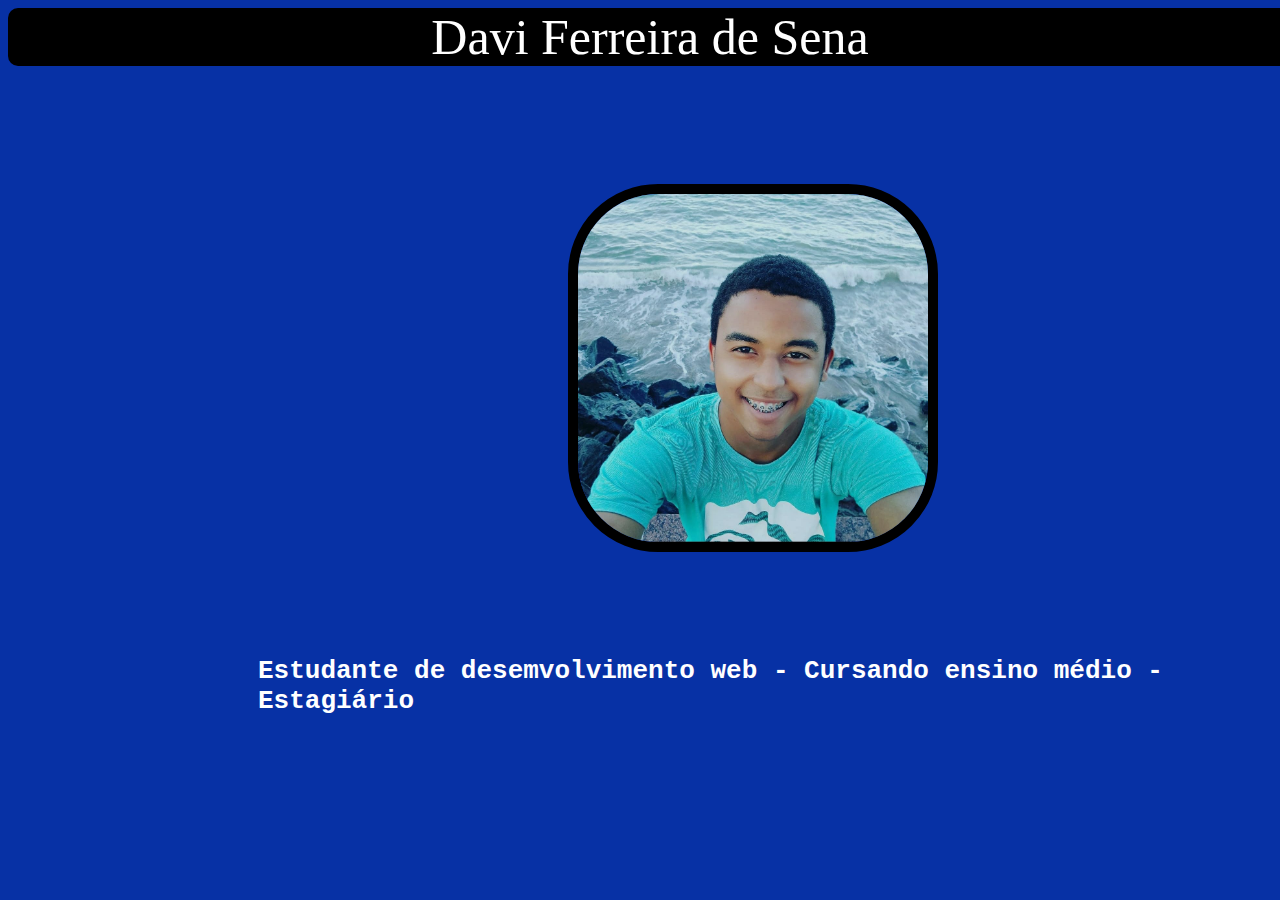
<file: index.html>
<!DOCTYPE html>
<html lang="pt-br">

<head>
    <meta charset="UTF-8">
    <meta http-equiv="X-UA-Compatible" content="IE=edge">
    <meta name="viewport" content="width=device-width, initial-scale=1.0">
    <link rel="stylesheet" href="css/style.css" type="text/css">
    <link href="https://fonts.googleapis.com/css?family=Montserrat:400,700" rel="stylesheet" type="text/css" />
    <link href="https://fonts.googleapis.com/css?family=Lato:400,700,400italic,700italic" rel="stylesheet">
    <title>Davi Sena</title>
</head>

<body>
    <div class="barra-nav">
        <div class="titulo">
            Davi Ferreira de Sena
        </div>
    </div>
    <div class="links">
        <a class="sobre" href="sobreMim.html">Sobre mim</a>
        <a class="contato" href="contato.html">Contato</a>
    </div>
    <img src="img/IMG_20210215_205543.jpg" alt="foto" class="perfil">
    <div>
        <h1>
            Estudante de desemvolvimento web - Cursando ensino médio - Estagiário
        </h1>
</body>

</html>
</file>
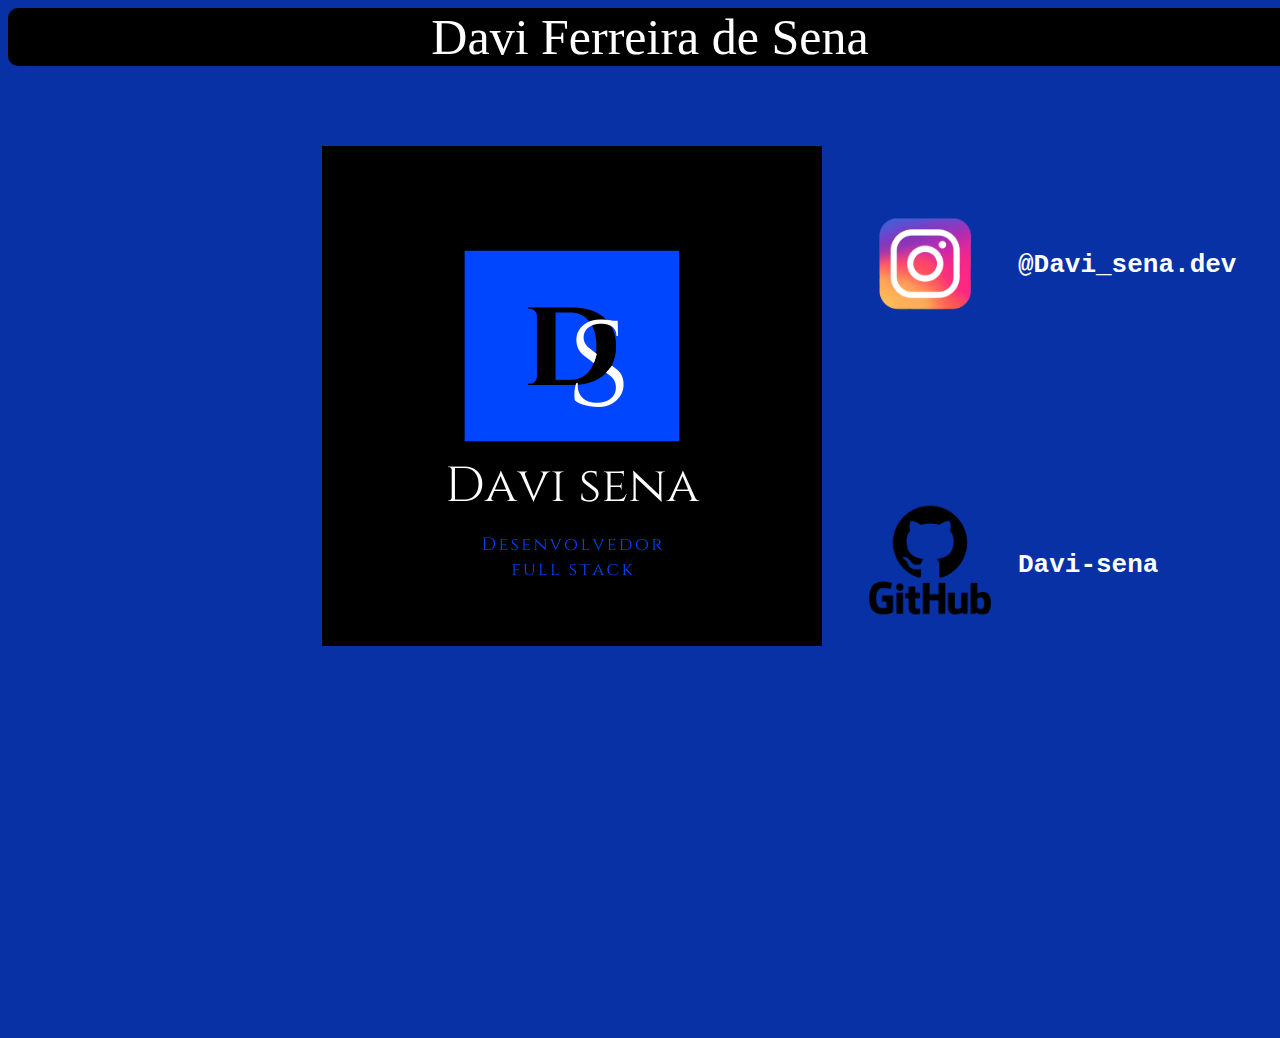
<file: contato.html>
<!DOCTYPE html>
<html lang="pt-br">

<head>
    <meta charset="UTF-8">
    <meta http-equiv="X-UA-Compatible" content="IE=edge">
    <meta name="viewport" content="width=device-width, initial-scale=1.0">
    <link rel="stylesheet" href="css/style.css" type="text/css">
    <link href="https://fonts.googleapis.com/css?family=Montserrat:400,700" rel="stylesheet" type="text/css" />
    <link href="https://fonts.googleapis.com/css?family=Lato:400,700,400italic,700italic" rel="stylesheet">
    <title>Davi Sena</title>
</head>

<body>
    <div class="barra-nav">
        <div class="titulo">
            Davi Ferreira de Sena
        </div>
    </div>
    <div class="links">
        <a class="sobre-pg3" href="index.html">Perfil</a>
        <a class="contato-pg3" href="sobreMim.html">Sobre mim</a>
        <img class="logo" src="img/logo (1).png" alt="...">
        <img class="logo-insta" src="img/logoInsta.png" alt="...">
        <img class="logo-git" src="img/GitHub-Logo.png" alt="...">
        <div class="insta">
            <h1 >@Davi_sena.dev</h1>
        </div>
        <h1 class="git">Davi-sena</h1>
</body>

</html>
</file>
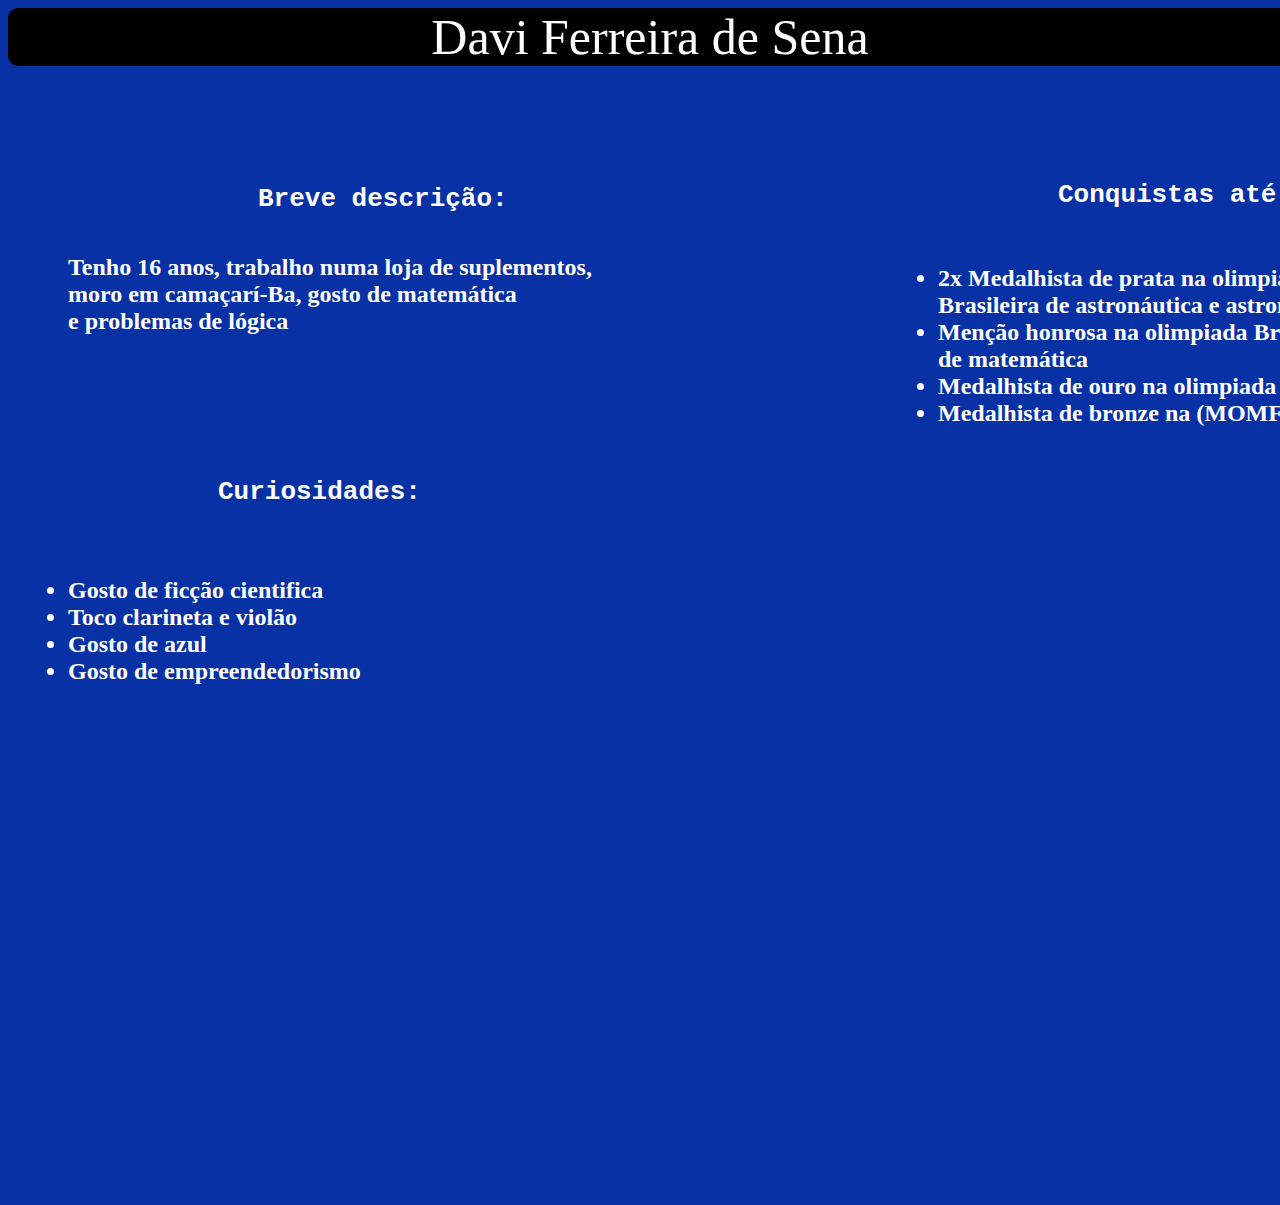
<file: sobreMim.html>
<!DOCTYPE html>
<html lang="pt-br">

<head>
    <meta charset="UTF-8">
    <meta http-equiv="X-UA-Compatible" content="IE=edge">
    <meta name="viewport" content="width=device-width, initial-scale=1.0">
    <link rel="stylesheet" href="css/style.css" type="text/css">
    <link href="https://fonts.googleapis.com/css?family=Montserrat:400,700" rel="stylesheet" type="text/css" />
    <link href="https://fonts.googleapis.com/css?family=Lato:400,700,400italic,700italic" rel="stylesheet">
    <title>Davi Sena</title>
</head>

<body>
    <div class="barra-nav">
        <div class="titulo">
            Davi Ferreira de Sena
        </div>
    </div>
    <div class="links">
        <a class="sobre" href="index.html">Perfil</a>
        <a class="contato-pg2" href="contato.html">Contato</a>
        <div class="historia">
            <div class="text">
                <h1 class="title-desc">Breve descrição:</h1>
                <h2 class="desc">Tenho 16 anos, trabalho numa loja de suplementos,<br> moro em camaçarí-Ba, gosto de
                    matemática<br> e problemas de lógica
                </h2>
                <h1 class="title-conq">Conquistas até agora:</h1>
                <h2 class="conq">
                    <li>2x Medalhista de prata na olimpiada <br> Brasileira de astronáutica e astronomia </li>
                    <li>Menção honrosa na olimpiada Brasileira <br> de matemática </li>
                    <li>Medalhista de ouro na olimpiada de matemática local</li>
                    <li>Medalhista de bronze na (MOMFOG) </li>
                </h2>
                <h1 class="title-curi">Curiosidades:</h1>
                <h2 class="curi">
                    <li>Gosto de ficção cientifica </li>
                    <li>Toco clarineta e violão</li>
                    <li>Gosto de azul</li>
                    <li>Gosto de empreendedorismo</li>
                </h2>

            </div>
        </div>
</body>

</html>
</file>
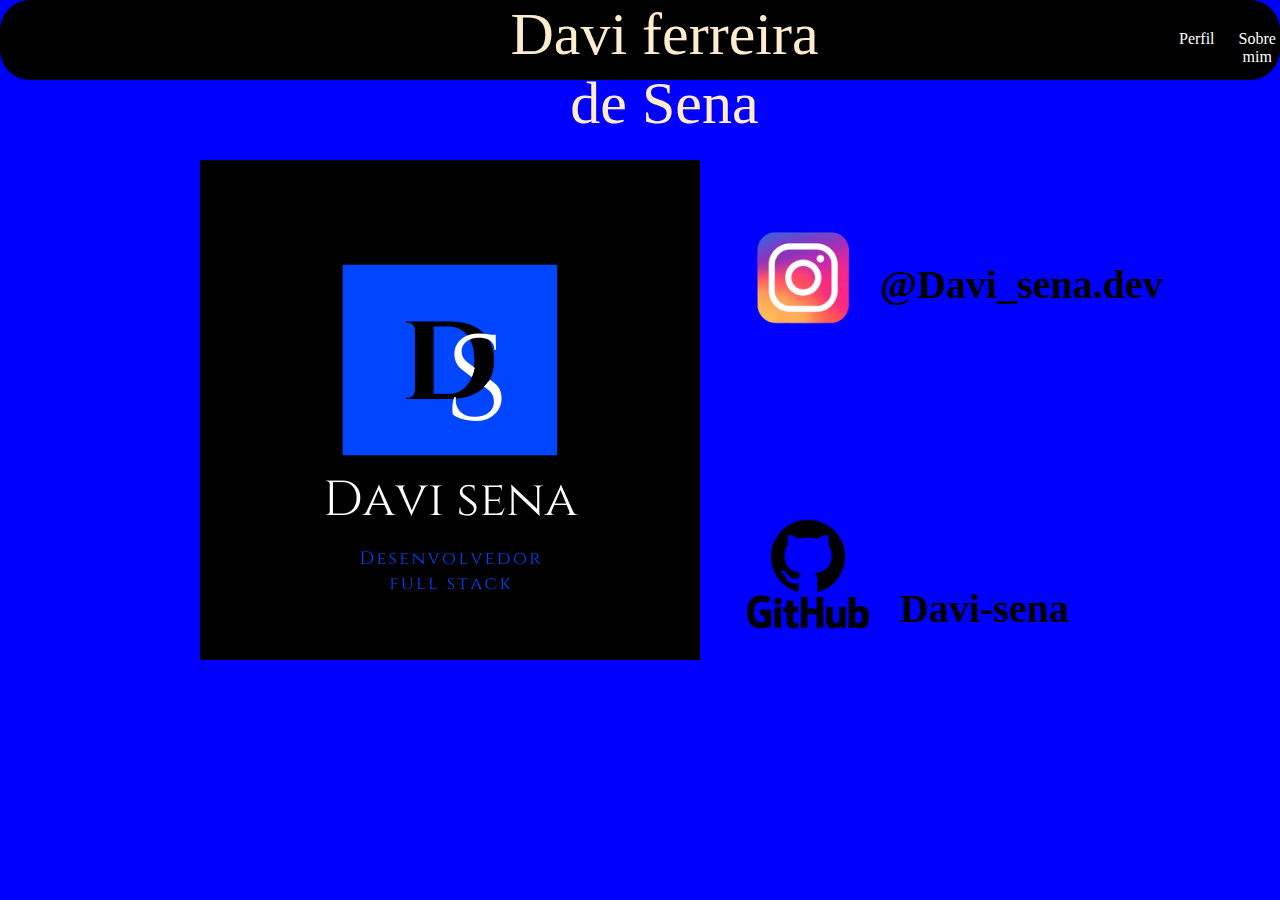
<file: web page/contato.html>
<!DOCTYPE html>
<html lang="pt-br">

<head>
    <meta charset="UTF-8">
    <meta http-equiv="X-UA-Compatible" content="IE=edge">
    <meta name="viewport" content="width=device-width, initial-scale=1.0">
    <link rel="stylesheet" href="css/style.css" type="text/css">
    <title>Davi Sena</title>
</head>

<body>
    <section class="barra-nav">
        <div class="titulo-nome">
            Davi ferreira de Sena
        </div>
        <div class="link-sbMim">
            <a class="sb-mim" href="perfil.html">Perfil</a>
        </div>
        <div class="link-contato">
            <a class="contato" href="sobre-mim.html">Sobre mim</a>
        </div>
    </section>
    <img class="logo" src="img/logo (1).png" alt="...">
    <img class="logo-insta" src="img/logoInsta.png" alt="...">
    <img class="logo-git" src="img/GitHub-Logo.png" alt="...">
    <h1 class="insta">@Davi_sena.dev</h1>
    <h1 class="git">Davi-sena</h1>
</body>

</html>
</file>
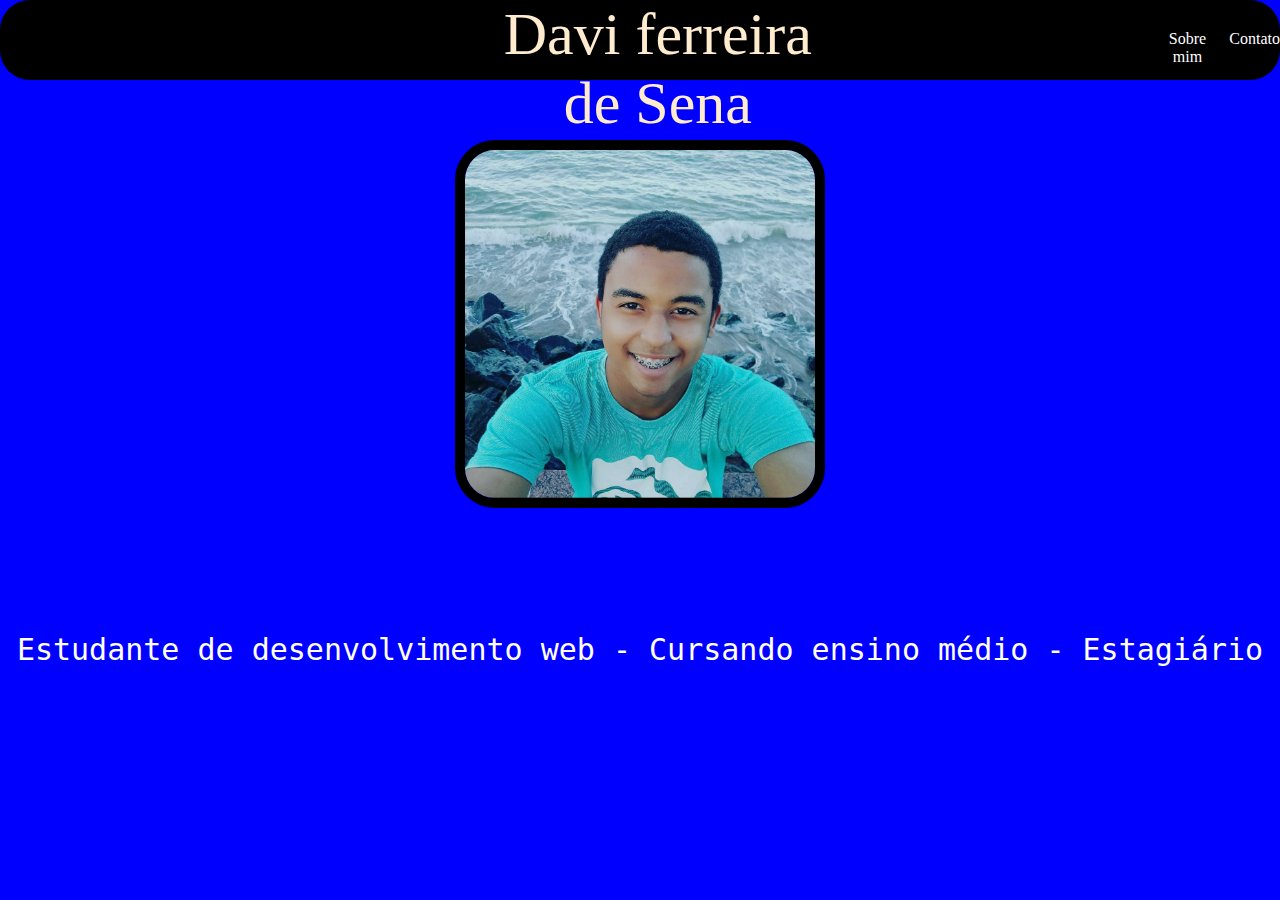
<file: web page/perfil.html>
<!DOCTYPE html>
<html lang="pt-br">

<head>
    <meta charset="UTF-8">
    <meta http-equiv="X-UA-Compatible" content="IE=edge">
    <meta name="viewport" content="width=device-width, initial-scale=1.0">
    <link rel="stylesheet" href="css/style.css" type="text/css">
    <title>Davi Sena</title> 
</head>

<body>
    <section class="barra-nav">
        <div class="titulo-nome">
            Davi ferreira de Sena
        </div>
        <div class="link-sbMim">
            <a class="sb-mim" href="sobre-mim.html">Sobre mim</a>
        </div>
        <div class="link-contato">
            <a class="contato" href="contato.html">Contato</a>
        </div>
    </section>

    <section class="perfil">
        <img class="minha-foto" src="img/IMG_20210215_205543.jpg" alt="...">
    </section>

    <section class="footer">
        <div class="descrition-perfil">
            Estudante de desenvolvimento web - Cursando ensino médio - Estagiário
        </div>
    </section>
</body>

</html>
</file>
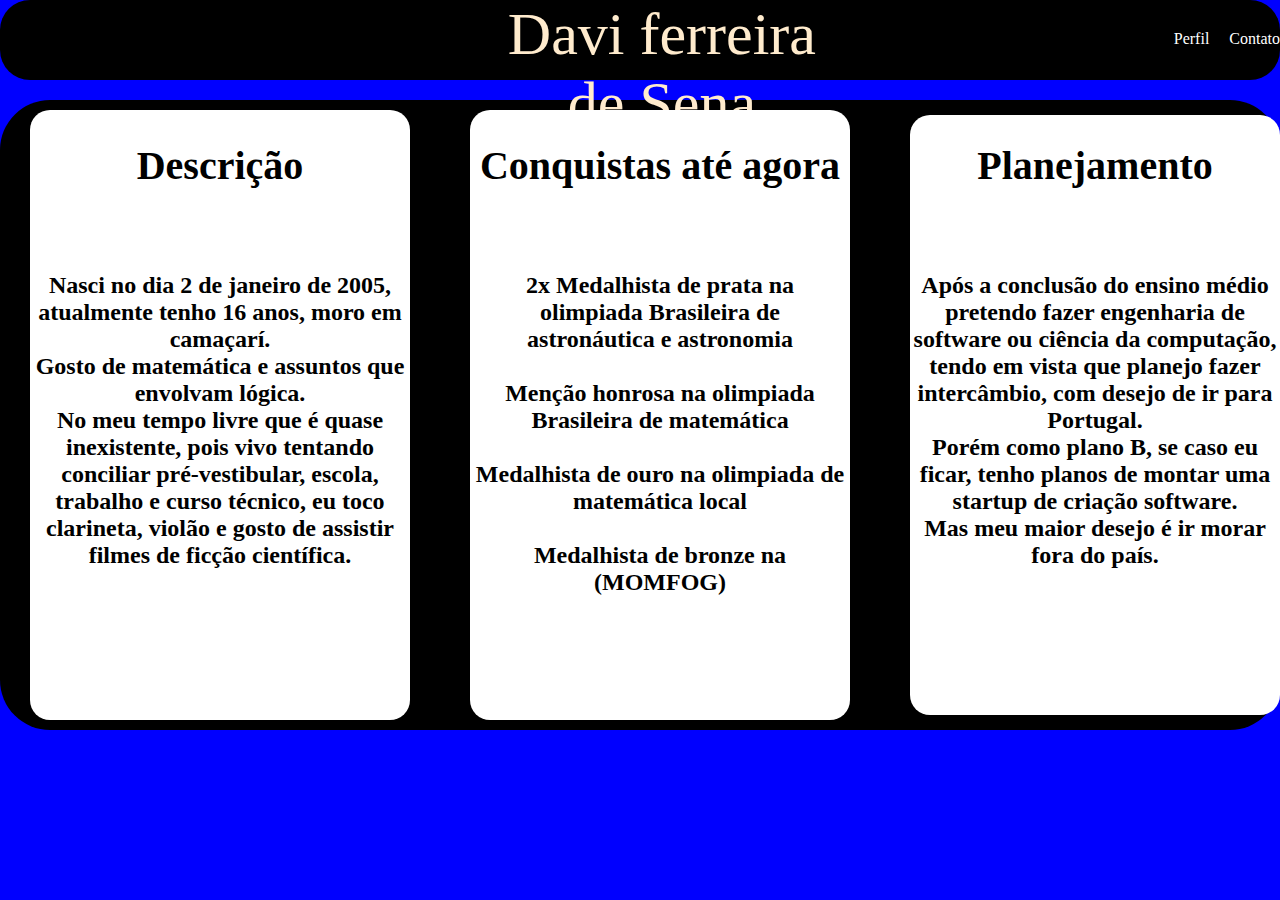
<file: web page/sobre-mim.html>
<!DOCTYPE html>
<html lang="pt-br">

<head>
    <meta charset="UTF-8">
    <meta http-equiv="X-UA-Compatible" content="IE=edge">
    <meta name="viewport" content="width=device-width, initial-scale=1.0">
    <link rel="stylesheet" href="css/style.css" type="text/css">
    <title>Davi Sena</title>
</head>

<body>
    <section class="barra-nav">
        <div class="titulo-nome">
            Davi ferreira de Sena
        </div>
        <div class="link-sbMim">
            <a class="sb-mim" href="perfil.html">Perfil</a>
        </div>
        <div class="link-contato">
            <a class="contato" href="contato.html">Contato</a>
        </div>
    </section>

    <section class="descricao">
        <div class="d1">
            <h1>Descrição</h1>
            <br>
            <br>
            <h2>Nasci no dia 2 de janeiro de 2005,
                atualmente tenho 16 anos, moro em camaçarí. <br>
                Gosto de matemática e assuntos que envolvam lógica. <br>
                No meu tempo livre que é quase inexistente,
                pois vivo tentando conciliar pré-vestibular,
                escola, trabalho e curso técnico, eu toco clarineta, violão
                e gosto de assistir filmes de ficção científica.
            </h2>
        </div>
        <div class="d2">
            <h1>Conquistas até agora</h1>
            <br>
            <br>
            <h2>
                <li>2x Medalhista de prata na olimpiada Brasileira de astronáutica e astronomia</li><br>
                <li>Menção honrosa na olimpiada Brasileira de matemática</li><br>
                <li>Medalhista de ouro na olimpiada de matemática local</li><br>
                <li>Medalhista de bronze na (MOMFOG) </li>
            </h2>
        </div>
        <div class="d3">
            <h1>Planejamento</h1>
            <br>
            <br>
            <h2>Após a conclusão do ensino médio pretendo fazer engenharia de software ou ciência da computação, tendo em vista que planejo fazer intercâmbio, com desejo de ir para Portugal. <br>
            Porém como plano B, se caso eu ficar, tenho planos de montar uma startup de criação software. <br> 
        Mas meu maior desejo é ir morar fora do país.</h2>
        </div>
    </section>
</body>

</html>
</file>
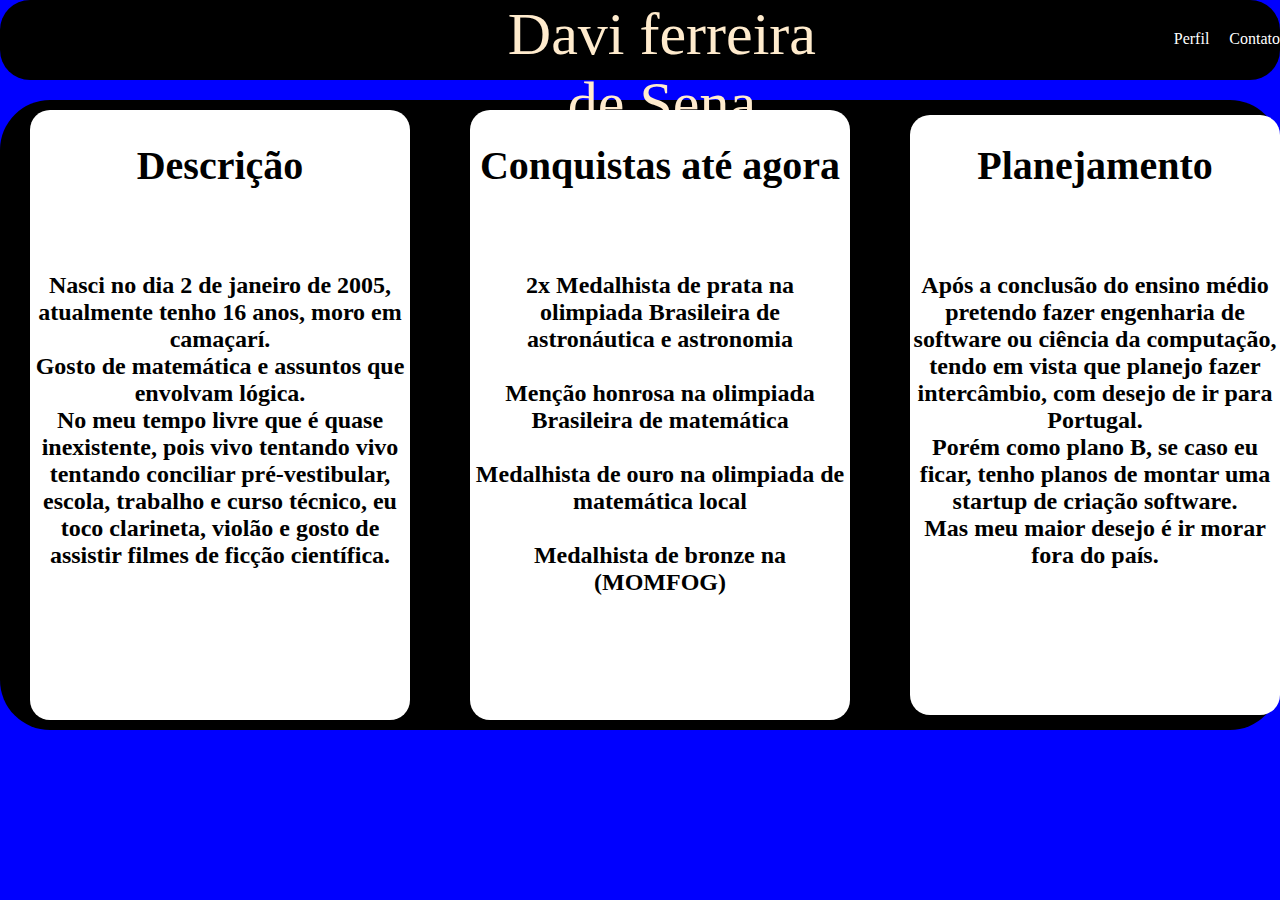
<file: .vscode/web page/sobre-mim.html>
<!DOCTYPE html>
<html lang="pt-br">

<head>
    <meta charset="UTF-8">
    <meta http-equiv="X-UA-Compatible" content="IE=edge">
    <meta name="viewport" content="width=device-width, initial-scale=1.0">
    <link rel="stylesheet" href="css/style.css" type="text/css">
    <title>Davi Sena</title>
</head>

<body>
    <section class="barra-nav">
        <div class="titulo-nome">
            Davi ferreira de Sena
        </div>
        <div class="link-sbMim">
            <a class="sb-mim" href="perfil.html">Perfil</a>
        </div>
        <div class="link-contato">
            <a class="contato" href="contato.html">Contato</a>
        </div>
    </section>

    <section class="descricao">
        <div class="d1">
            <h1>Descrição</h1>
            <br>
            <br>
            <h2>Nasci no dia 2 de janeiro de 2005,
                atualmente tenho 16 anos, moro em camaçarí. <br>
                Gosto de matemática e assuntos que envolvam lógica. <br>
                No meu tempo livre que é quase inexistente,
                pois vivo tentando vivo tentando conciliar pré-vestibular,
                escola, trabalho e curso técnico, eu toco clarineta, violão
                e gosto de assistir filmes de ficção científica.
            </h2>
        </div>
        <div class="d2">
            <h1>Conquistas até agora</h1>
            <br>
            <br>
            <h2>
                <li>2x Medalhista de prata na olimpiada Brasileira de astronáutica e astronomia</li><br>
                <li>Menção honrosa na olimpiada Brasileira de matemática</li><br>
                <li>Medalhista de ouro na olimpiada de matemática local</li><br>
                <li>Medalhista de bronze na (MOMFOG) </li>
            </h2>
        </div>
        <div class="d3">
            <h1>Planejamento</h1>
            <br>
            <br>
            <h2>Após a conclusão do ensino médio pretendo fazer engenharia de software ou ciência da computação, tendo em vista que planejo fazer intercâmbio, com desejo de ir para Portugal. <br>
            Porém como plano B, se caso eu ficar, tenho planos de montar uma startup de criação software. <br> 
        Mas meu maior desejo é ir morar fora do país.</h2>
        </div>
    </section>
</body>

</html>
</file>
<file: css/style.css>
body {
    background-color: #0731a5;
}

.barra-nav {
    padding: 0 10px;
    height: auto;
    width: 100%;
    border-radius: 10px;
    background-color: #000;
    color: #fff;
    max-width: 1500px;
    text-align: center;
}

.titulo {
    font-family: unset;
    font-size: 50px;
}

a {
    text-decoration: none;
    color: white;
}

.sobre {
    position: relative;
    top: -40px;
    left: 1300px
}

.contato {
    position: relative;
    top: -40px;
    left: 1320px
}

.perfil {
    width: 350px;
    position: relative;
    top: 100px;
    left: 560px;
    border: 10px solid black;
    border-radius: 90px;
}

h1 {
    margin: 200px 0px 0 250px;
    font-family: monospace;
    color: #fff;
}

.contato-pg2 {
    position: relative;
    top: -40px;
    left: 1340px
}

.text{
    color: white;
}

.title-desc{
    position: relative;
    top: -100px;
}
.desc{
    position: relative;
    top: -80px;
    left: 60px;
}

.title-curi{
    position: relative;
    top: -550px;
    left: -40px;
}

.curi{
    position: relative;
    top:  -500px;
    left: 60px;
}
.title-conq{
    position: relative;
    top: -435px;
    left: 800px;
}

.conq{
    position: relative;
    top: -400px;
    left: 930px;
}

.logo{
    position: relative;
    top: 80px;
    left: 200px;
}

.logo-insta{
    position: relative;
    top: -250px;
    left: 250px;
    width: 100px;
}
.logo-git{
    position: relative;
    top: 50px;
    left: 100px;
    width:200px;
}

.insta{
    position: relative;
    top: -520px;
    left: 760px;
}
.git{
    position: relative;
    top: -450px;
    left: 760px;
}

.sobre-pg3 {
    position: relative;
    top: -525px;
    left: 1300px
}

.contato-pg3 {
    position: relative;
    top: -525px;
    left: 1340px
}
</file>
<file: web page/css/style.css>
body {
    margin: 0px;
    padding: 0px;
    background-color: blue;
}

.barra-nav {
    width: 100%;
    height: 80px;
    background-color: black;
    border-radius: 30px;
    display: flex;
    flex-direction: row;
    text-align: center;
}

.titulo-nome {
    text-align: center;
    color: blanchedalmond;
    font-size: 60px;
    margin-left: 500px;
}

.perfil {
    text-align: center;
    margin-top: 60px;
}

.minha-foto {
    width: 350px;
    border: 10px solid;
    border-radius: 40px;
}

.footer {
    margin-top: 120px;
    text-align: center;
}

.descrition-perfil {
    color: white;
    font-size: 30px;
    font-family: monospace;
}

.link-sbMim {
    margin-left: 350px;
}

.sb-mim {
    text-decoration: none;
    color: white;
    position: relative;
    top: 30px;
}

.contato {
    text-decoration: none;
    color: white;
    position: relative;
    top: 30px;
}

.link-contato {
    margin-left: 20px;
}

.descricao {
    margin-top: 20px;
    height: 630px;
    border-radius: 50px;
    background-color: rgb(0, 0, 0);
    color: rgb(0, 0, 0);
    display: flex;
    flex-direction: row;
    text-align: center;
    align-items: center;
}

.d1 {
    margin-left: 30px;
    width: 450px;
    height: 600px;
    border-radius: 20px;
    background-color: rgb(255, 255, 255);
    padding: 5px;
}

.d2 {
    margin-left: 60px;
    width: 450px;
    height: 600px;
    border-radius: 20px;
    background-color: rgb(255, 255, 255);
    padding: 5px;
}

.d3 {
    margin-left: 60px;
    width: 450px;
    height: 600px;
    border-radius: 20px;
    background-color: rgb(255, 255, 255);

}

h1{
    font-size: 40px;
}

.logo{
    position: relative;
    top: 80px;
    left: 200px;
}

.logo-insta{
    position: relative;
    top: -250px;
    left: 250px;
    width: 100px;
}
.logo-git{
    position: relative;
    top: 50px;
    left: 100px;
    width:200px;
}

.insta{
    position: relative;
    top: -350px;
    left: 880px;
}
.git{
    position: relative;
    top: -100px;
    left: 900px;
}
</file>
<file: .vscode/web page/css/style.css>
body {
    margin: 0px;
    padding: 0px;
    background-color: blue;
}

.barra-nav {
    width: 100%;
    height: 80px;
    background-color: black;
    border-radius: 30px;
    display: flex;
    flex-direction: row;
    text-align: center;
}

.titulo-nome {
    text-align: center;
    color: blanchedalmond;
    font-size: 60px;
    margin-left: 500px;
}

.perfil {
    text-align: center;
    margin-top: 60px;
}

.minha-foto {
    width: 350px;
    border: 10px solid;
    border-radius: 40px;
}

.footer {
    margin-top: 120px;
    text-align: center;
}

.descrition-perfil {
    color: white;
    font-size: 30px;
    font-family: monospace;
}

.link-sbMim {
    margin-left: 350px;
}

.sb-mim {
    text-decoration: none;
    color: white;
    position: relative;
    top: 30px;
}

.contato {
    text-decoration: none;
    color: white;
    position: relative;
    top: 30px;
}

.link-contato {
    margin-left: 20px;
}

.descricao {
    margin-top: 20px;
    height: 630px;
    border-radius: 50px;
    background-color: rgb(0, 0, 0);
    color: rgb(0, 0, 0);
    display: flex;
    flex-direction: row;
    text-align: center;
    align-items: center;
}

.d1 {
    margin-left: 30px;
    width: 450px;
    height: 600px;
    border-radius: 20px;
    background-color: rgb(255, 255, 255);
    padding: 5px;
}

.d2 {
    margin-left: 60px;
    width: 450px;
    height: 600px;
    border-radius: 20px;
    background-color: rgb(255, 255, 255);
    padding: 5px;
}

.d3 {
    margin-left: 60px;
    width: 450px;
    height: 600px;
    border-radius: 20px;
    background-color: rgb(255, 255, 255);

}

h1{
    font-size: 40px;
}

.logo{
    position: relative;
    top: 80px;
    left: 200px;
}

.logo-insta{
    position: relative;
    top: -250px;
    left: 250px;
    width: 100px;
}
.logo-git{
    position: relative;
    top: 50px;
    left: 100px;
    width:200px;
}

.insta{
    position: relative;
    top: -350px;
    left: 880px;
}
.git{
    position: relative;
    top: -100px;
    left: 900px;
}
</file>
